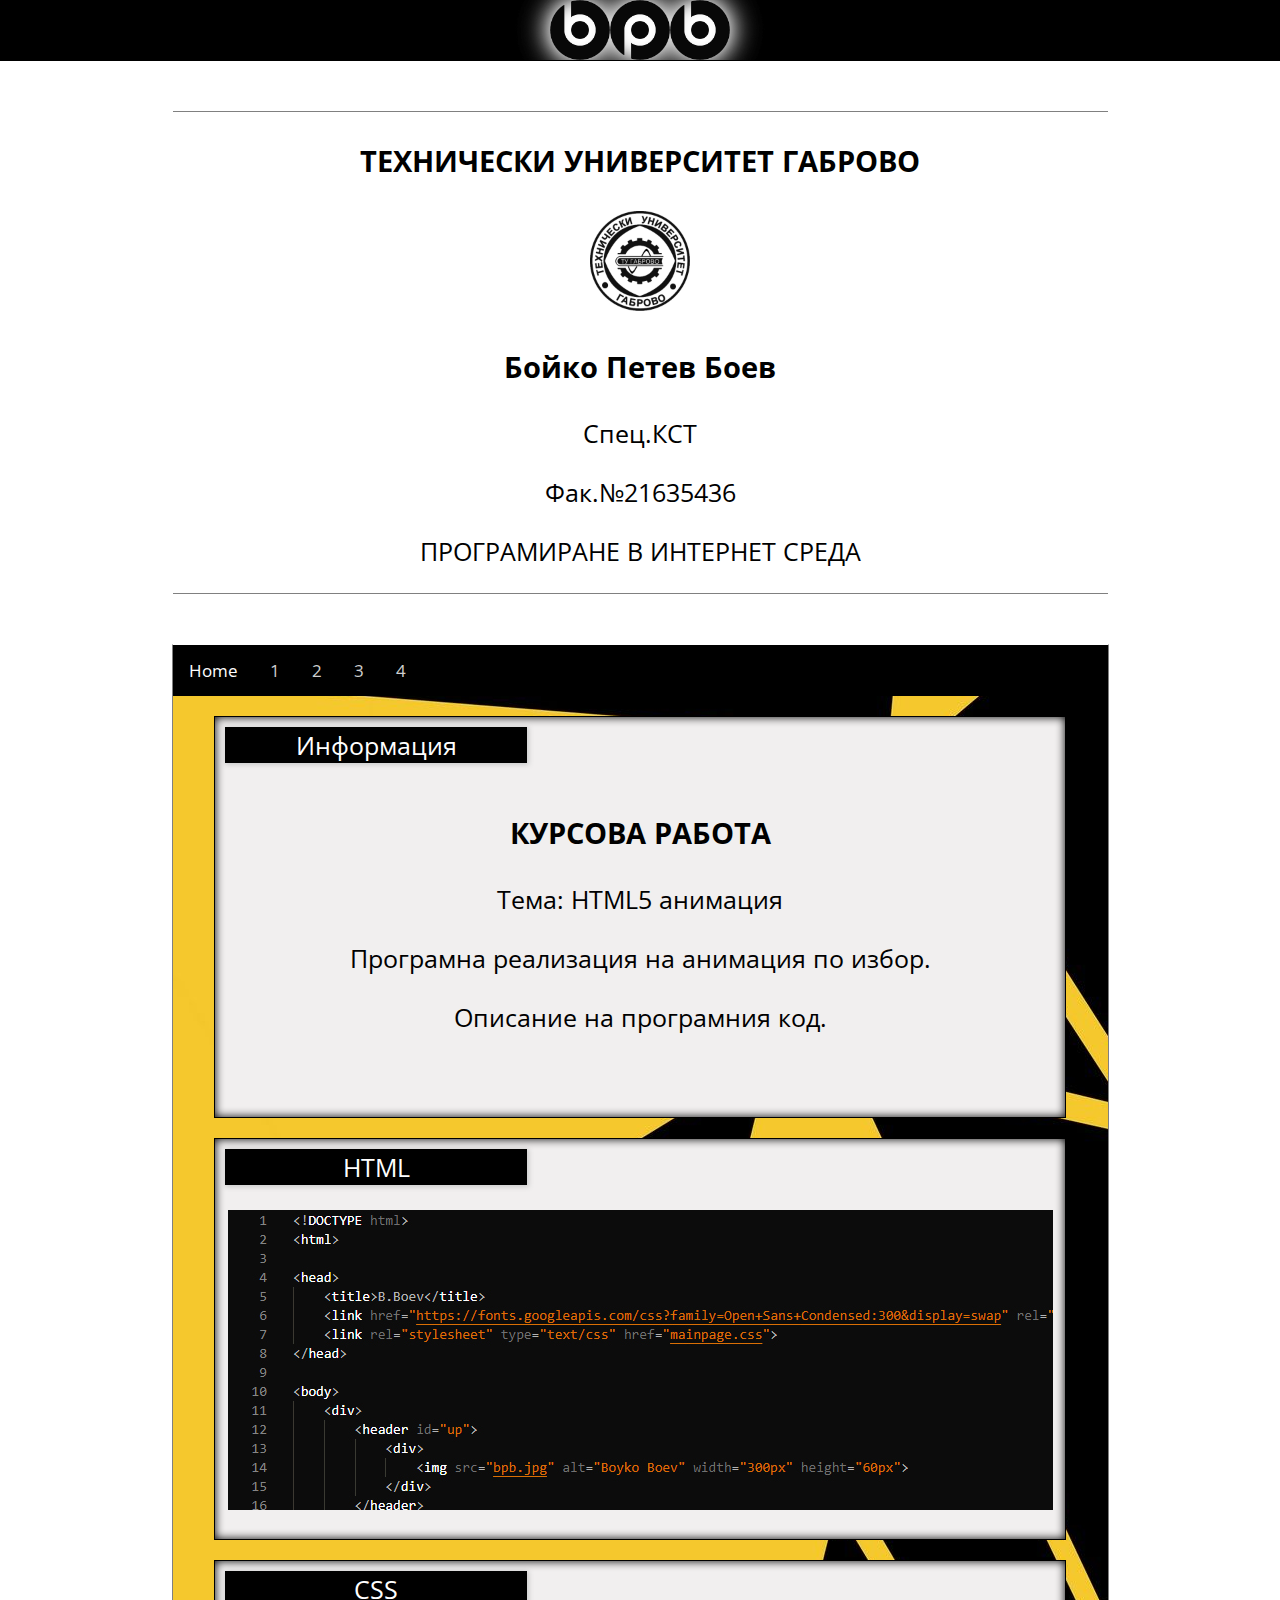
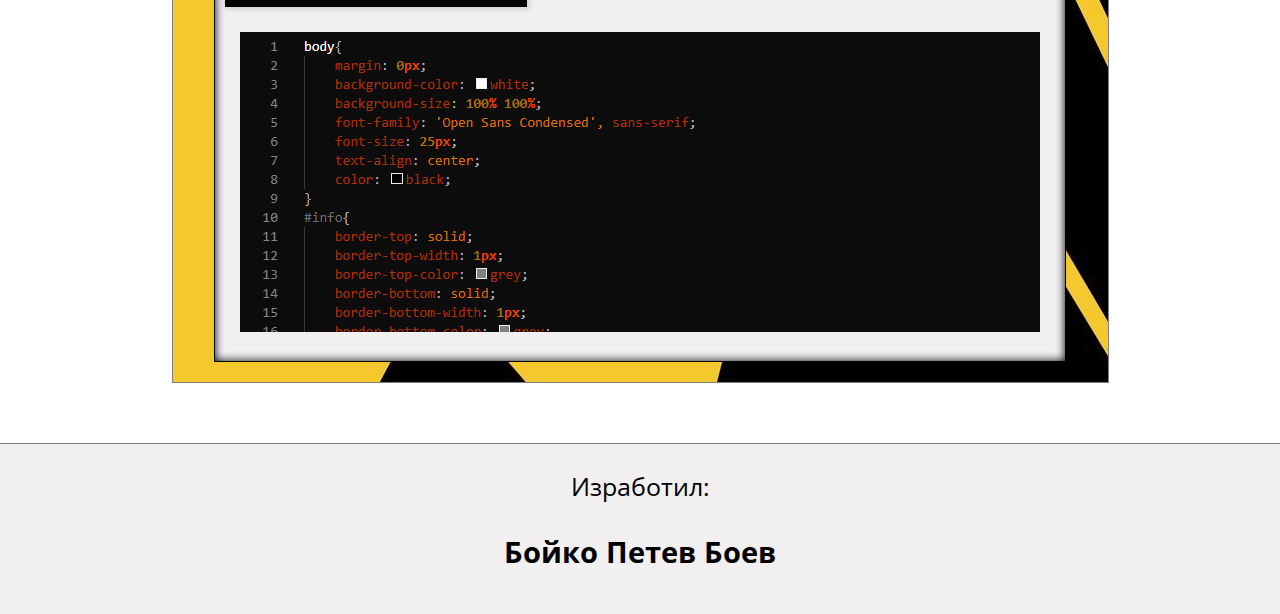
<file: index.html>
<!DOCTYPE html>
<html>

<head>
    <title>B.Boev</title>
    <link href="https://fonts.googleapis.com/css?family=Open+Sans+Condensed:300&display=swap" rel="stylesheet">
    <link rel="stylesheet" type="text/css" href="mainpage.css">
</head>

<body>
    <div>
        <header id="up">
            <div>
                <img src="bpb.jpg" alt="Boyko Boev" width="300px" height="60px">
            </div>
        </header>
        <div id="info">
            <div>
                <h3>ТЕХНИЧЕСКИ УНИВЕРСИТЕТ ГАБРОВО</h3>
                <img src="tugab.jpg" alt="tugab" id="tugab">
            </div>
            <div id="myinfo">
                <h3>Бойко Петев Боев</h3>
                <p>Спец.КСТ</p>
                <p>Фак.№21635436</p>
                <p>ПРОГРАМИРАНЕ В ИНТЕРНЕТ СРЕДА</p>
            </div>
        </div>
        <div id="backgroundDiv">
            <div id="main">
                <div class="topnav">
                    <a class="active" href="index.html">Home</a>
                    <a href="page1.html">1</a>
                    <a href="page2.html">2</a>
                    <a href="page3.html">3</a>
                    <a href="page4.html">4</a>
                </div>
                <div class="animation">
                    <p>Информация</p>
                    <div style="margin-top: 50px">
                        <h3>КУРСОВА РАБОТА</h3>
                        <p>Тема: HTML5 анимация</p>
                        <p>Програмна реализация на анимация по избор.</p>
                        <p>Описание на програмния код.</p>
                    </div>
                </div>
                <div class="animation">
                    <p>HTML</p>
                    <div class="scrollDiv">
                        <img src="html.jpg" alt="CODE">
                    </div>
                </div>
                <div class="animation">
                    <p>CSS</p>
                    <div class="scrollDiv">
                            <img src="CSS.jpg" alt="CODE">
                        </div>
                </div>
            </div>
        </div>
        <footer>
            <p>Изработил:</p><h3>Бойко Петев Боев</h3>
        </footer>
    </div>
</body>

</html>
</file>
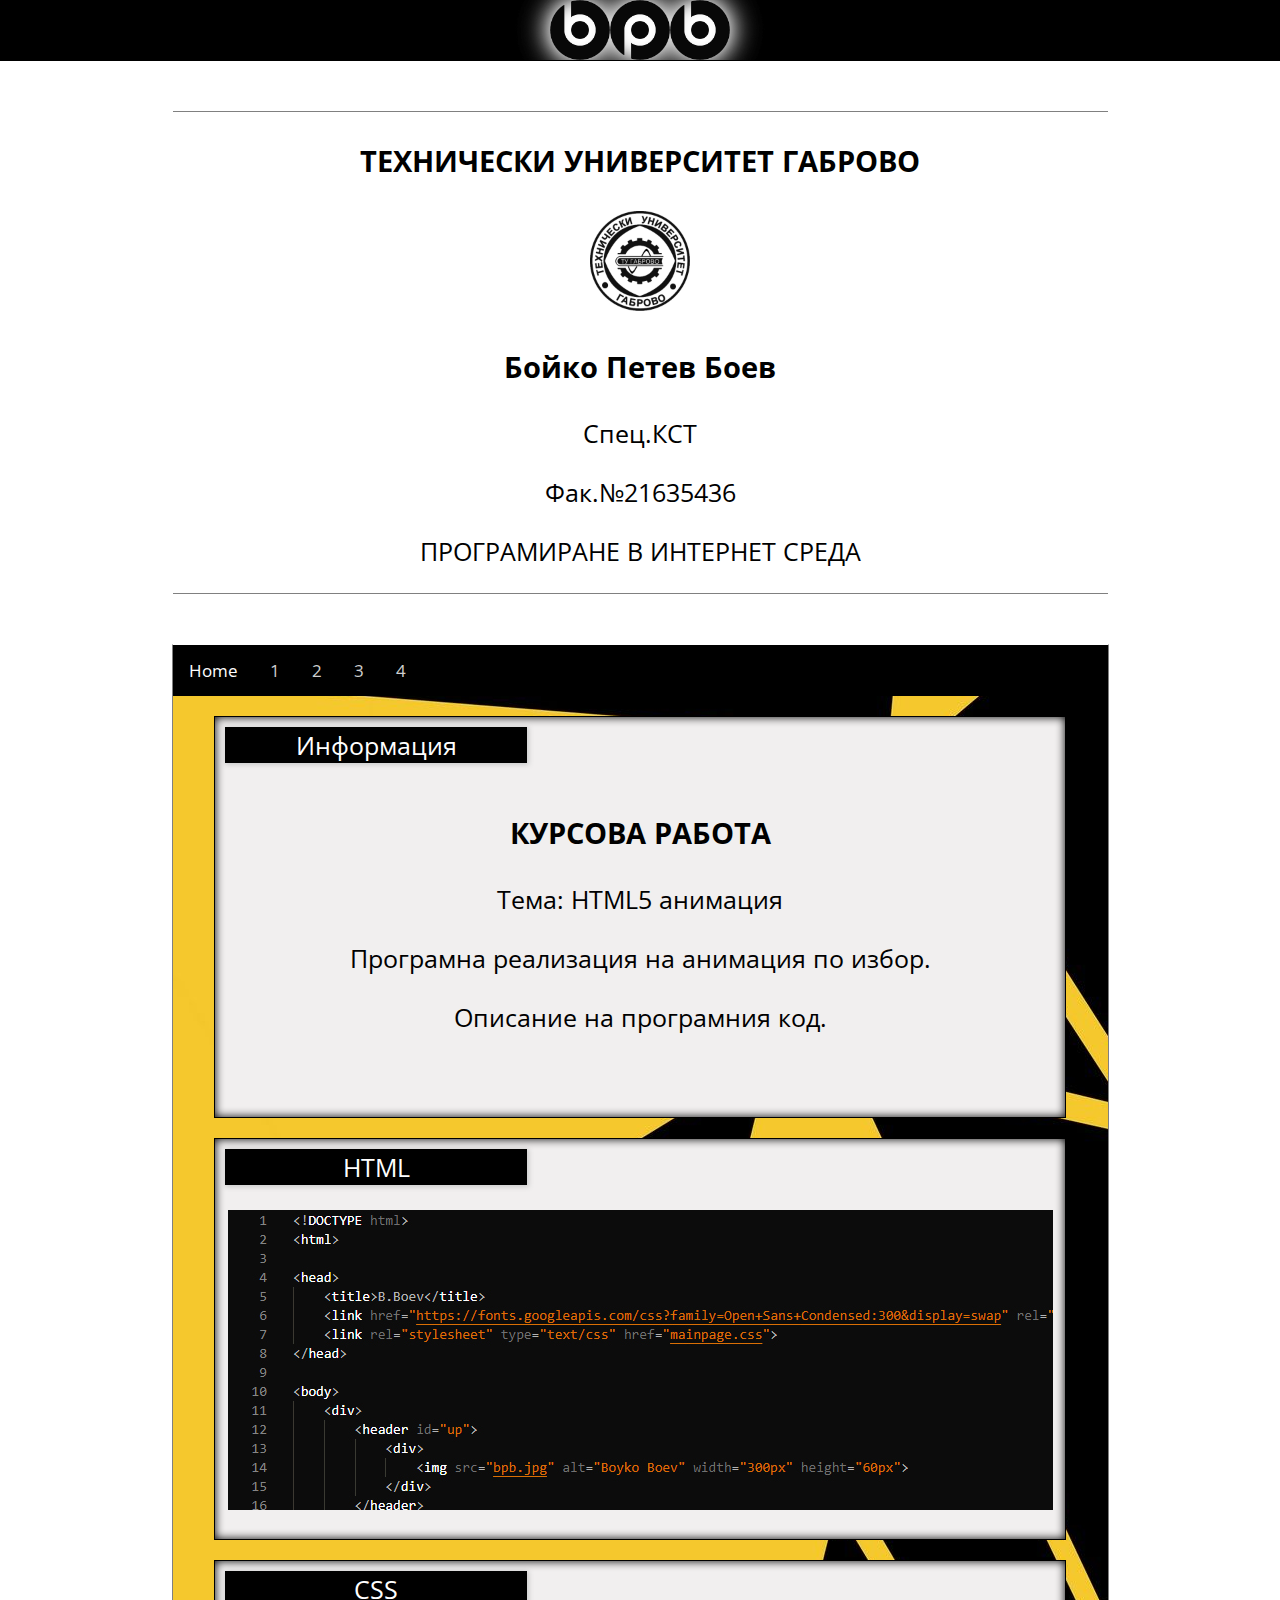
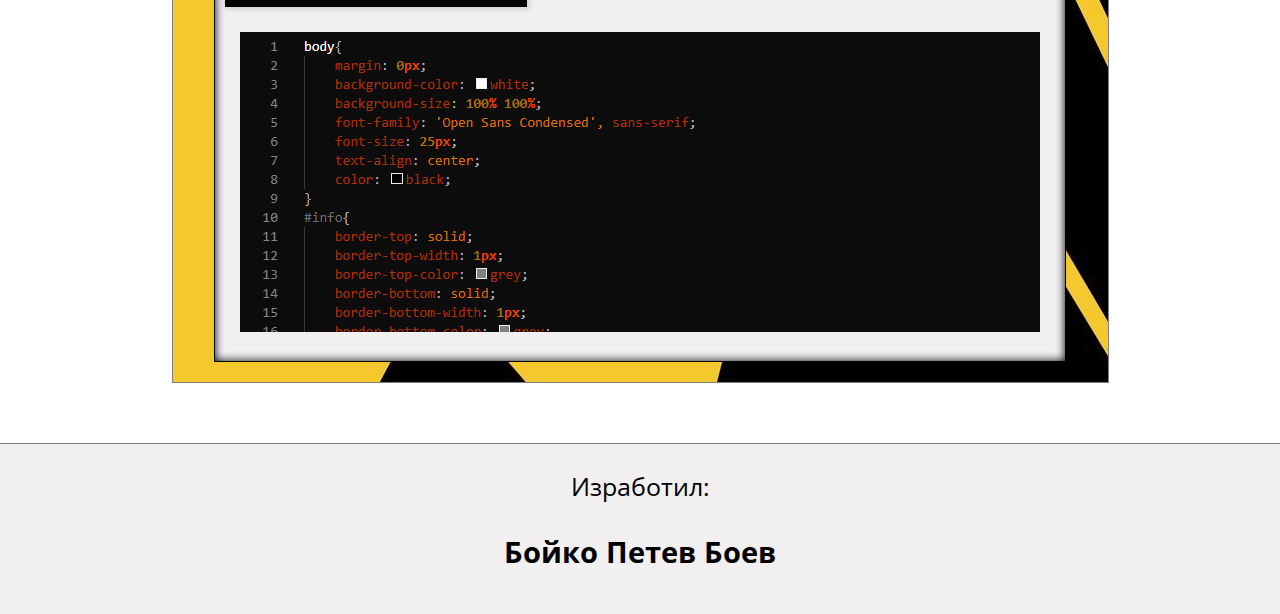
<file: mainpage.html>
<!DOCTYPE html>
<html>

<head>
    <title>B.Boev</title>
    <link href="https://fonts.googleapis.com/css?family=Open+Sans+Condensed:300&display=swap" rel="stylesheet">
    <link rel="stylesheet" type="text/css" href="mainpage.css">
</head>

<body>
    <div>
        <header id="up">
            <div>
                <img src="bpb.jpg" alt="Boyko Boev" width="300px" height="60px">
            </div>
        </header>
        <div id="info">
            <div>
                <h3>ТЕХНИЧЕСКИ УНИВЕРСИТЕТ ГАБРОВО</h3>
                <img src="tugab.jpg" alt="tugab" id="tugab">
            </div>
            <div id="myinfo">
                <h3>Бойко Петев Боев</h3>
                <p>Спец.КСТ</p>
                <p>Фак.№21635436</p>
                <p>ПРОГРАМИРАНЕ В ИНТЕРНЕТ СРЕДА</p>
            </div>
        </div>
        <div id="backgroundDiv">
            <div id="main">
                <div class="topnav">
                    <a class="active" href="mainpage.html">Home</a>
                    <a href="page1.html">1</a>
                    <a href="page2.html">2</a>
                    <a href="page3.html">3</a>
                    <a href="page4.html">4</a>
                </div>
                <div class="animation">
                    <p>Информация</p>
                    <div style="margin-top: 50px">
                        <h3>КУРСОВА РАБОТА</h3>
                        <p>Тема: HTML5 анимация</p>
                        <p>Програмна реализация на анимация по избор.</p>
                        <p>Описание на програмния код.</p>
                    </div>
                </div>
                <div class="animation">
                    <p>HTML</p>
                    <div class="scrollDiv">
                        <img src="html.jpg" alt="CODE">
                    </div>
                </div>
                <div class="animation">
                    <p>CSS</p>
                    <div class="scrollDiv">
                            <img src="CSS.jpg" alt="CODE">
                        </div>
                </div>
            </div>
        </div>
        <footer>
            <p>Изработил:</p><h3>Бойко Петев Боев</h3>
        </footer>
    </div>
</body>

</html>
</file>
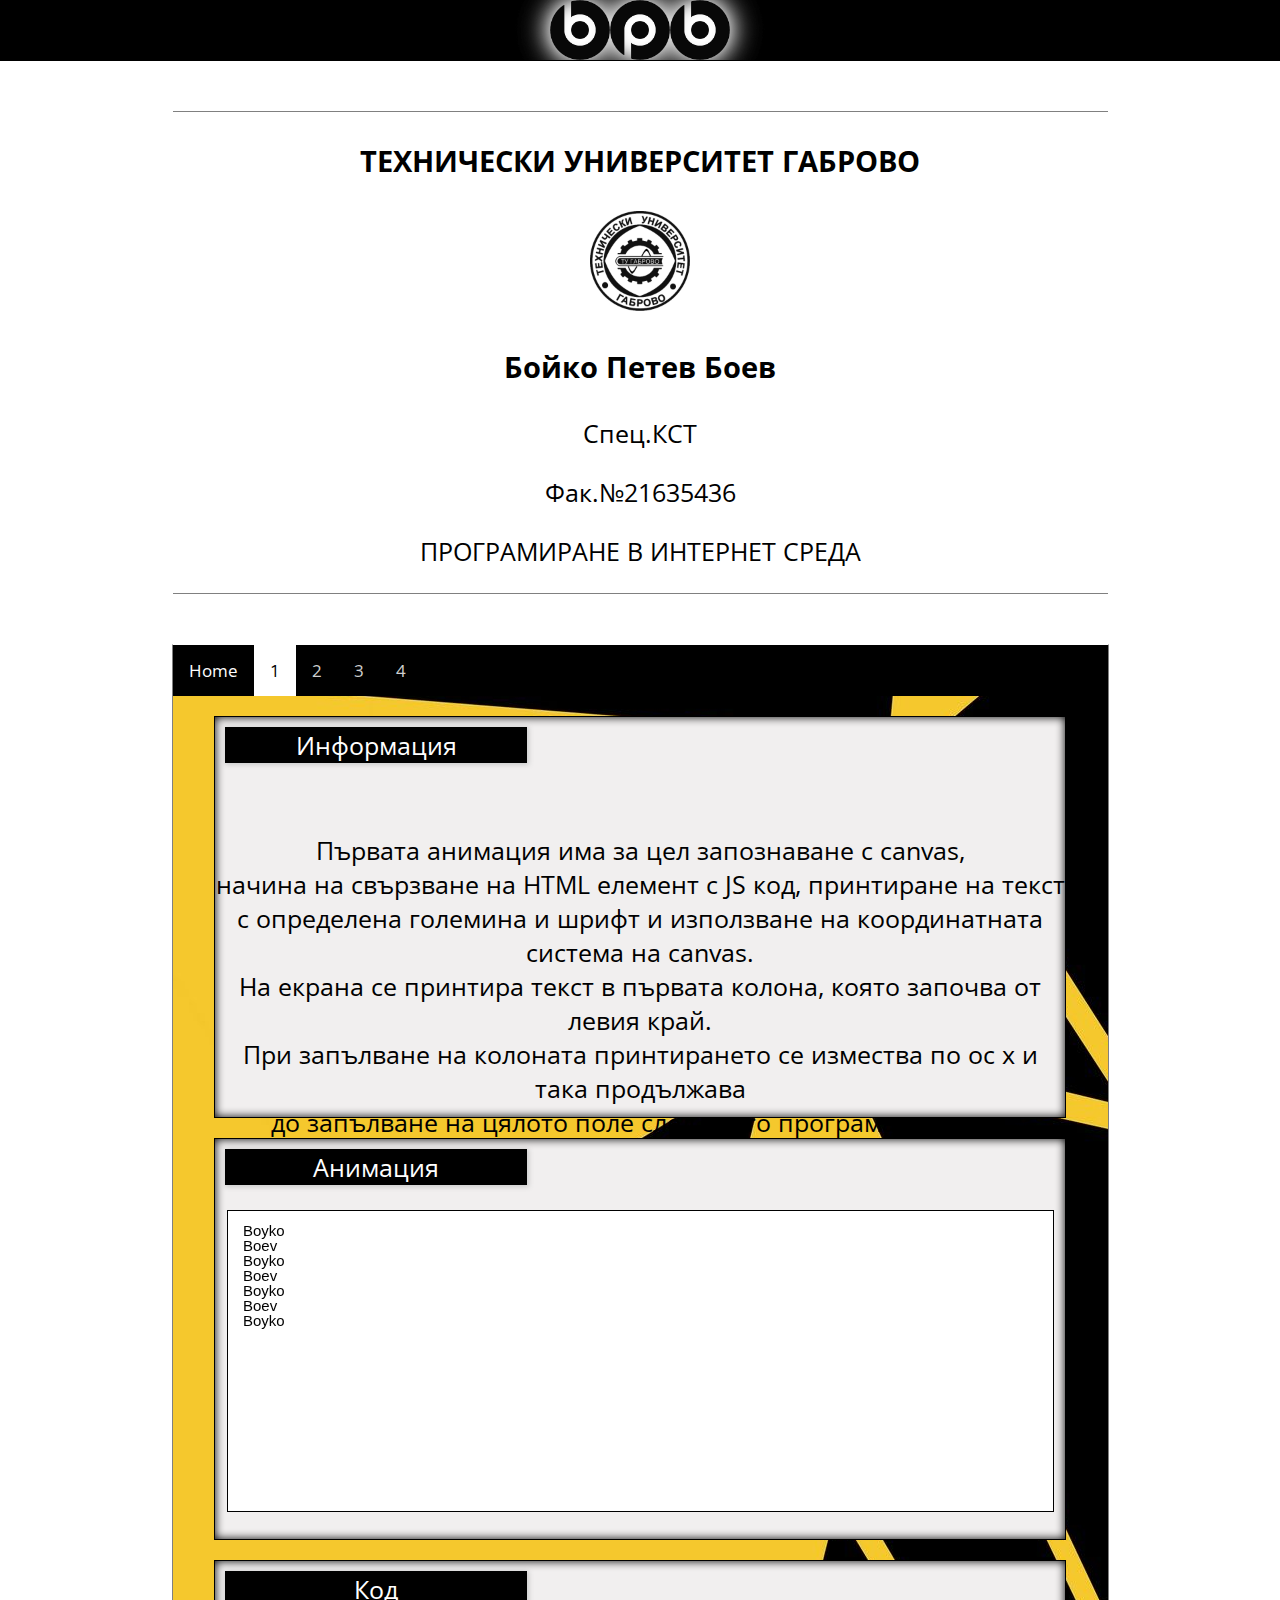
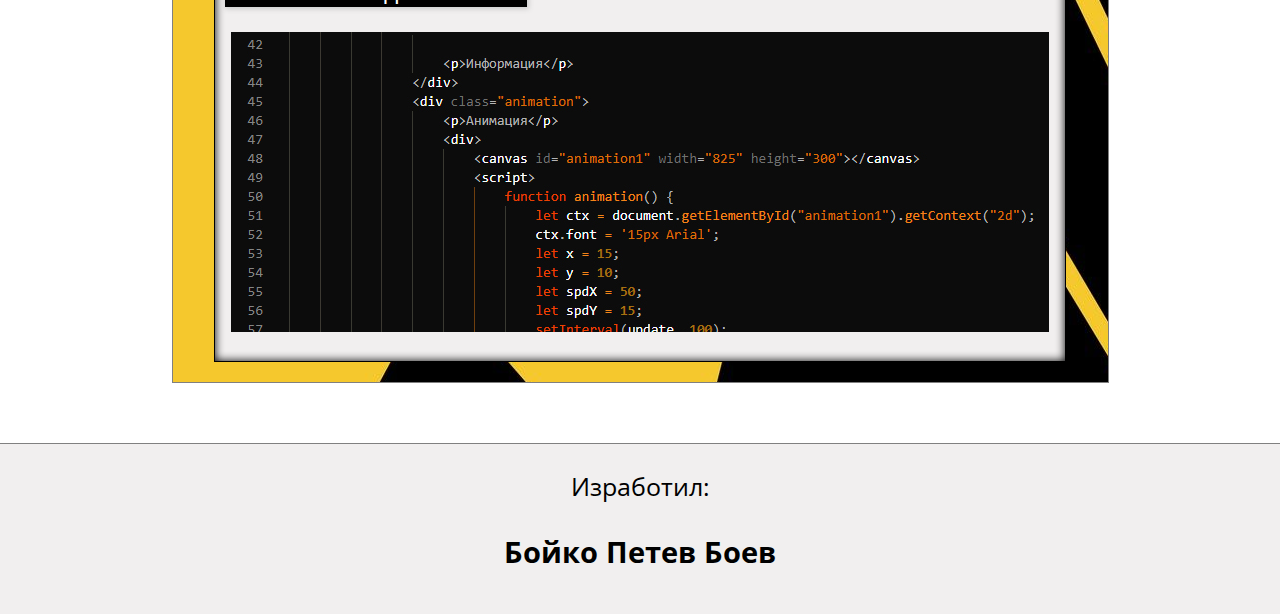
<file: page1.html>
<!DOCTYPE html>
<html>

<head>

    <title>Page 1</title>
    <link href="https://fonts.googleapis.com/css?family=Open+Sans+Condensed:300&display=swap" rel="stylesheet">
    <link rel="stylesheet" type="text/css" href="mainpage.css">

</head>

<body>
    <div>
        <header id="up">
            <div>
                <img src="bpb.jpg" alt="Boyko Boev" width="300px" height="60px">

            </div>
        </header>
        <div id="info">
            <div>
                <h3>ТЕХНИЧЕСКИ УНИВЕРСИТЕТ ГАБРОВО</h3>
                <img src="tugab.jpg" alt="tugab" id="tugab">
            </div>
            <div id="myinfo">
                <h3>Бойко Петев Боев</h3>
                <p>Спец.КСТ</p>
                <p>Фак.№21635436</p>
                <p>ПРОГРАМИРАНЕ В ИНТЕРНЕТ СРЕДА</p>
            </div>
        </div>
        <div id="backgroundDiv">
            <div id="main">
                <div class="topnav">
                    <a class="active" href="index.html">Home</a>
                    <a href="page1.html" id="mainButton">1</a>
                    <a href="page2.html">2</a>
                    <a href="page3.html">3</a>
                    <a href="page4.html">4</a>
                </div>
                <div class="animation">
                    <p>Информация</p>
                    <div style="margin-top: 70px">
                       <p>Първата анимация има за цел запознаване с canvas, <br> 
                        начина на свързване на HTML елемент с JS код, принтиране на текст с определена големина и шрифт и използване на координатната система на canvas.<br>
                          На екрана се принтира текст в  
                         първата колона, която започва от левия край.<br> При запълване на колоната принтирането се измества по ос 
                         х и така продължава <br> 
                        до запълване на цялото поле след което програмата спира. </p> 
                    </div>
                    
                </div>
                <div class="animation">
                    <p>Анимация</p>
                    <div>
                        <canvas id="animation1" width="825" height="300"></canvas>
                        <script>
                            function animation() {
                                let ctx = document.getElementById("animation1").getContext("2d");
                                ctx.font = '15px Arial';
                                let x = 15;
                                let y = 10;
                                let spdX = 50;
                                let spdY = 15;
                                setInterval(update, 100);
                                function update() {
                                    let sym = 'Boyko';
                                    y += spdY;
                                    if (y % 2 == 0) {
                                        sym = 'Boev';
                                    }
                                    else {
                                        sym = 'Boyko';
                                    }
                                    if (y > 285) {
                                        x += spdX;
                                        y = 25;
                                    }
                                    if (x > 765) {
                                        return
                                    }
                                    ctx.fillText(sym, x, y);
                                }
                            }
                            animation();
                        </script>
                    </div>
                </div>
                <div class="animation">
                    <p>Код</p>
                    <div class="scrollDiv">
                       <img src="one.jpg" alt="CODE">
                        </div>
                </div>
            </div>
        </div>
        <footer>
                <p>Изработил:</p><h3>Бойко Петев Боев</h3>
        </footer>
    </div>
</body>

</html>
</file>
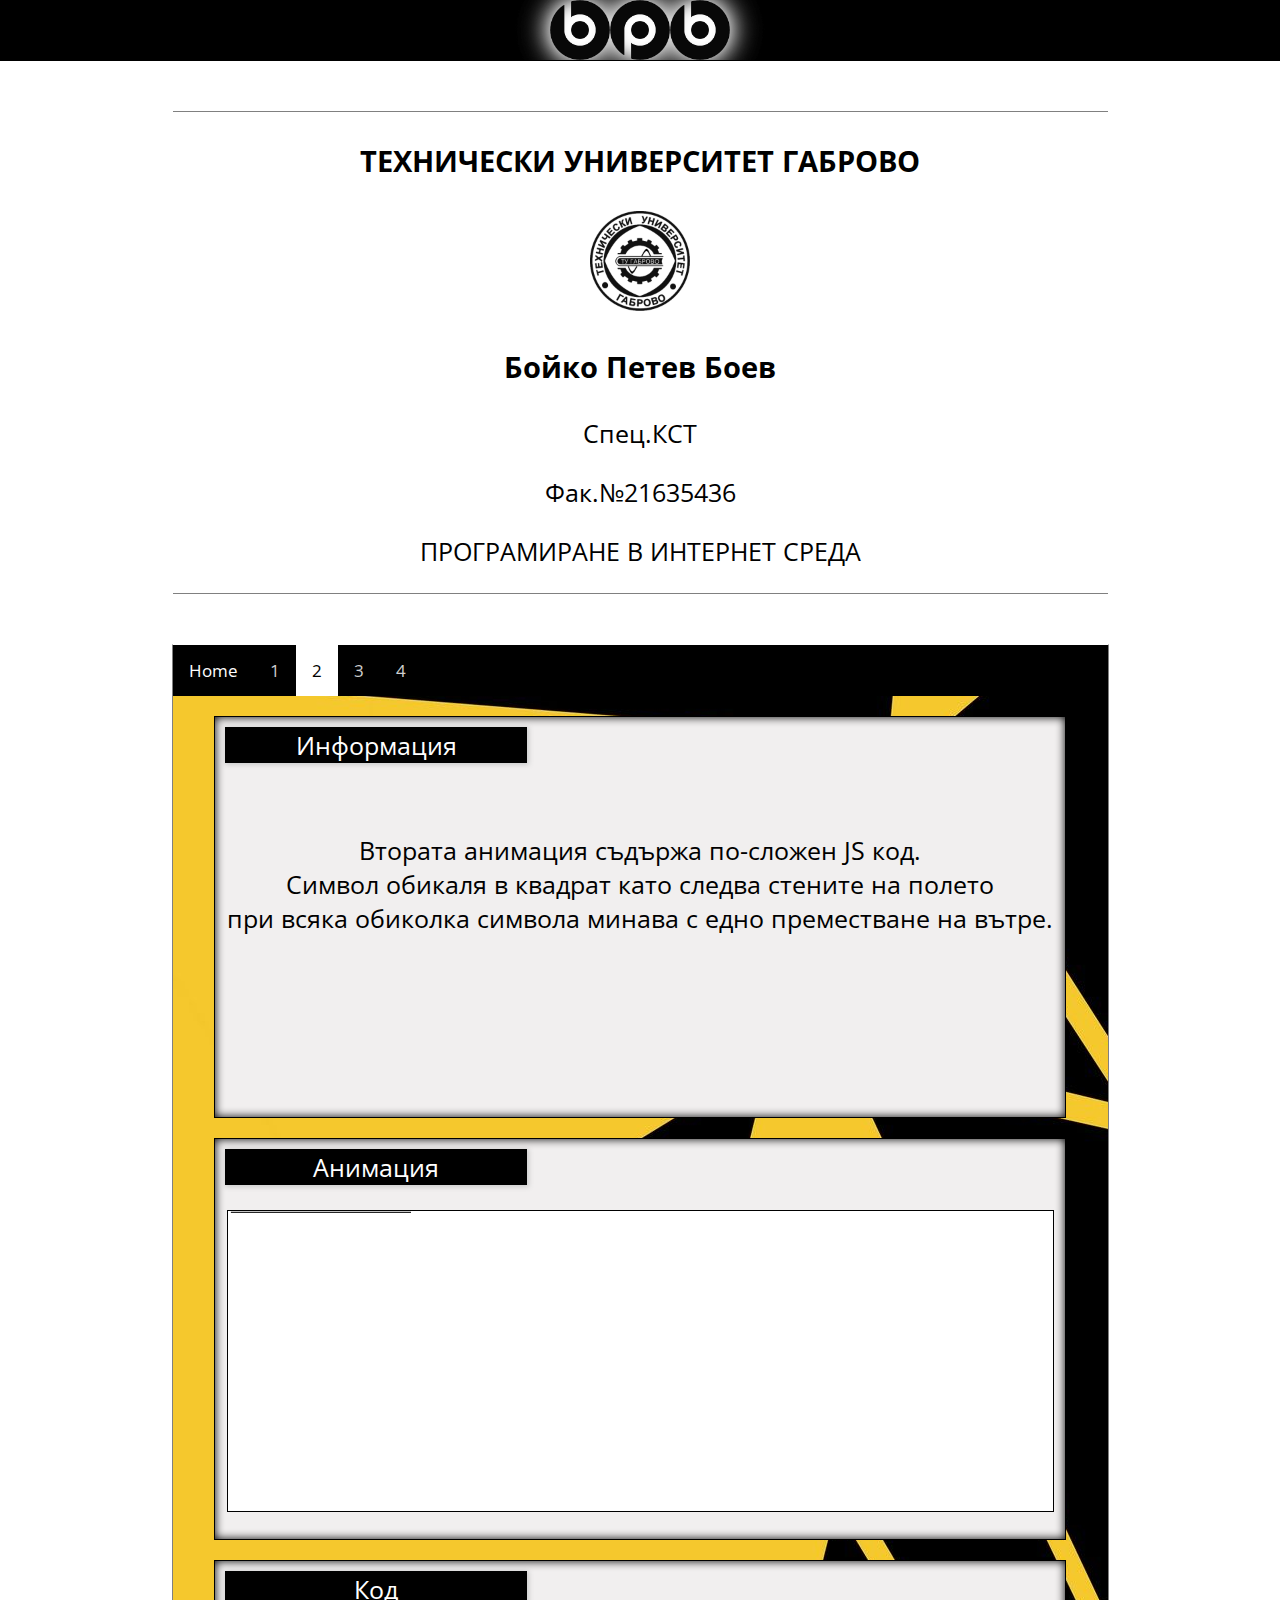
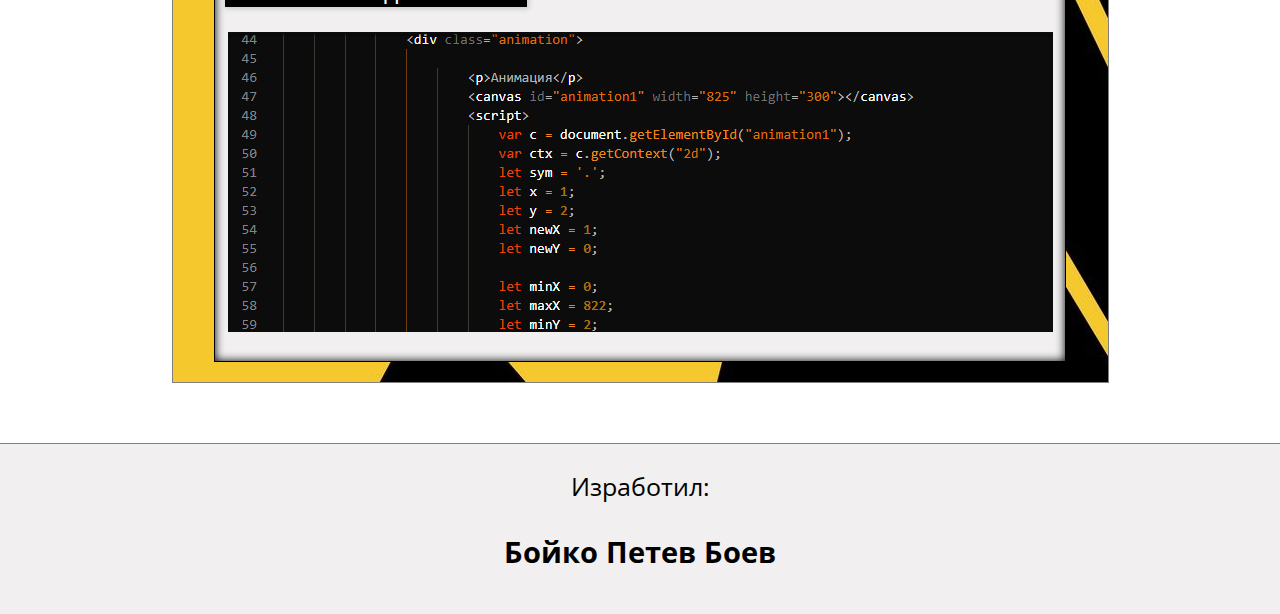
<file: page2.html>
<!DOCTYPE html>
<html>

<head>

    <title>Page 2</title>
    <link href="https://fonts.googleapis.com/css?family=Open+Sans+Condensed:300&display=swap" rel="stylesheet">
    <link rel="stylesheet" type="text/css" href="mainpage.css">

</head>

<body>
    <div>
        <header id="up">
            <div>
                <img src="bpb.jpg" alt="Boyko Boev" width="300px" height="60px">

            </div>
        </header>
        <div id="info">
            <div>
                <h3>ТЕХНИЧЕСКИ УНИВЕРСИТЕТ ГАБРОВО</h3>
                <img src="tugab.jpg" alt="tugab" id="tugab">
            </div>
            <div id="myinfo">
                <h3>Бойко Петев Боев</h3>
                <p>Спец.КСТ</p>
                <p>Фак.№21635436</p>
                <p>ПРОГРАМИРАНЕ В ИНТЕРНЕТ СРЕДА</p>
            </div>
        </div>
        <div id="backgroundDiv">
            <div id="main">
                <div class="topnav">
                    <a class="active" href="index.html">Home</a>
                    <a href="page1.html">1</a>
                    <a href="page2.html" id="mainButton">2</a>
                    <a href="page3.html">3</a>
                    <a href="page4.html">4</a>
                </div>
                <div class="animation">
                    <p>Информация</p>
                    <div style="margin-top: 70px">
                            <p>Втората анимация съдържа по-сложен JS код. <br> Символ обикаля 
                                в квадрат като следва стените на полето <br> при 
                                всяка обиколка символа минава с едно преместване на вътре.</p>
                    </div>
                </div>
                <div class="animation">

                    <p>Анимация</p>
                    <canvas id="animation1" width="825" height="300"></canvas>
                    <script>
                        var c = document.getElementById("animation1");
                        var ctx = c.getContext("2d");
                        let sym = '.';
                        let x = 1;
                        let y = 2;
                        let newX = 1;
                        let newY = 0;

                        let minX = 0;
                        let maxX = 822;
                        let minY = 2;
                        let maxY = 299;

                        setInterval(update, 1);
                        function update() {
                            if (x == minX && y == minY) {
                                newX = 1;
                                newY = 0;
                            }
                            else if (x == maxX && y == minY) {
                                newY = 1;
                                newX = 0;
                            }
                            else if (y == maxY && x == maxX) {
                                newX = -1;
                                newY = 0;;
                            }
                            else if (y == maxY && x == minX) {
                                newY = -1;
                                newX = 0;
                            }
                            x += newX;
                            y += newY;
                            if (y - 2 == minY && x == minX) {
                                minX += 4;
                                maxX -= 4;
                                minY += 4;
                                maxY -= 4;
                                y = minY;
                                x = minX
                            }
                            ctx.fillText(sym, x, y);
                        }

                    </script>

                </div>
                <div class="animation">
                    <p>Код</p>
                    <div class="scrollDiv">
                        <img src="two.jpg" alt="CODE">
                    </div>
                </div>
            </div>
        </div>
        <footer>
                <p>Изработил:</p><h3>Бойко Петев Боев</h3>
        </footer>
    </div>
</body>

</html>
</file>
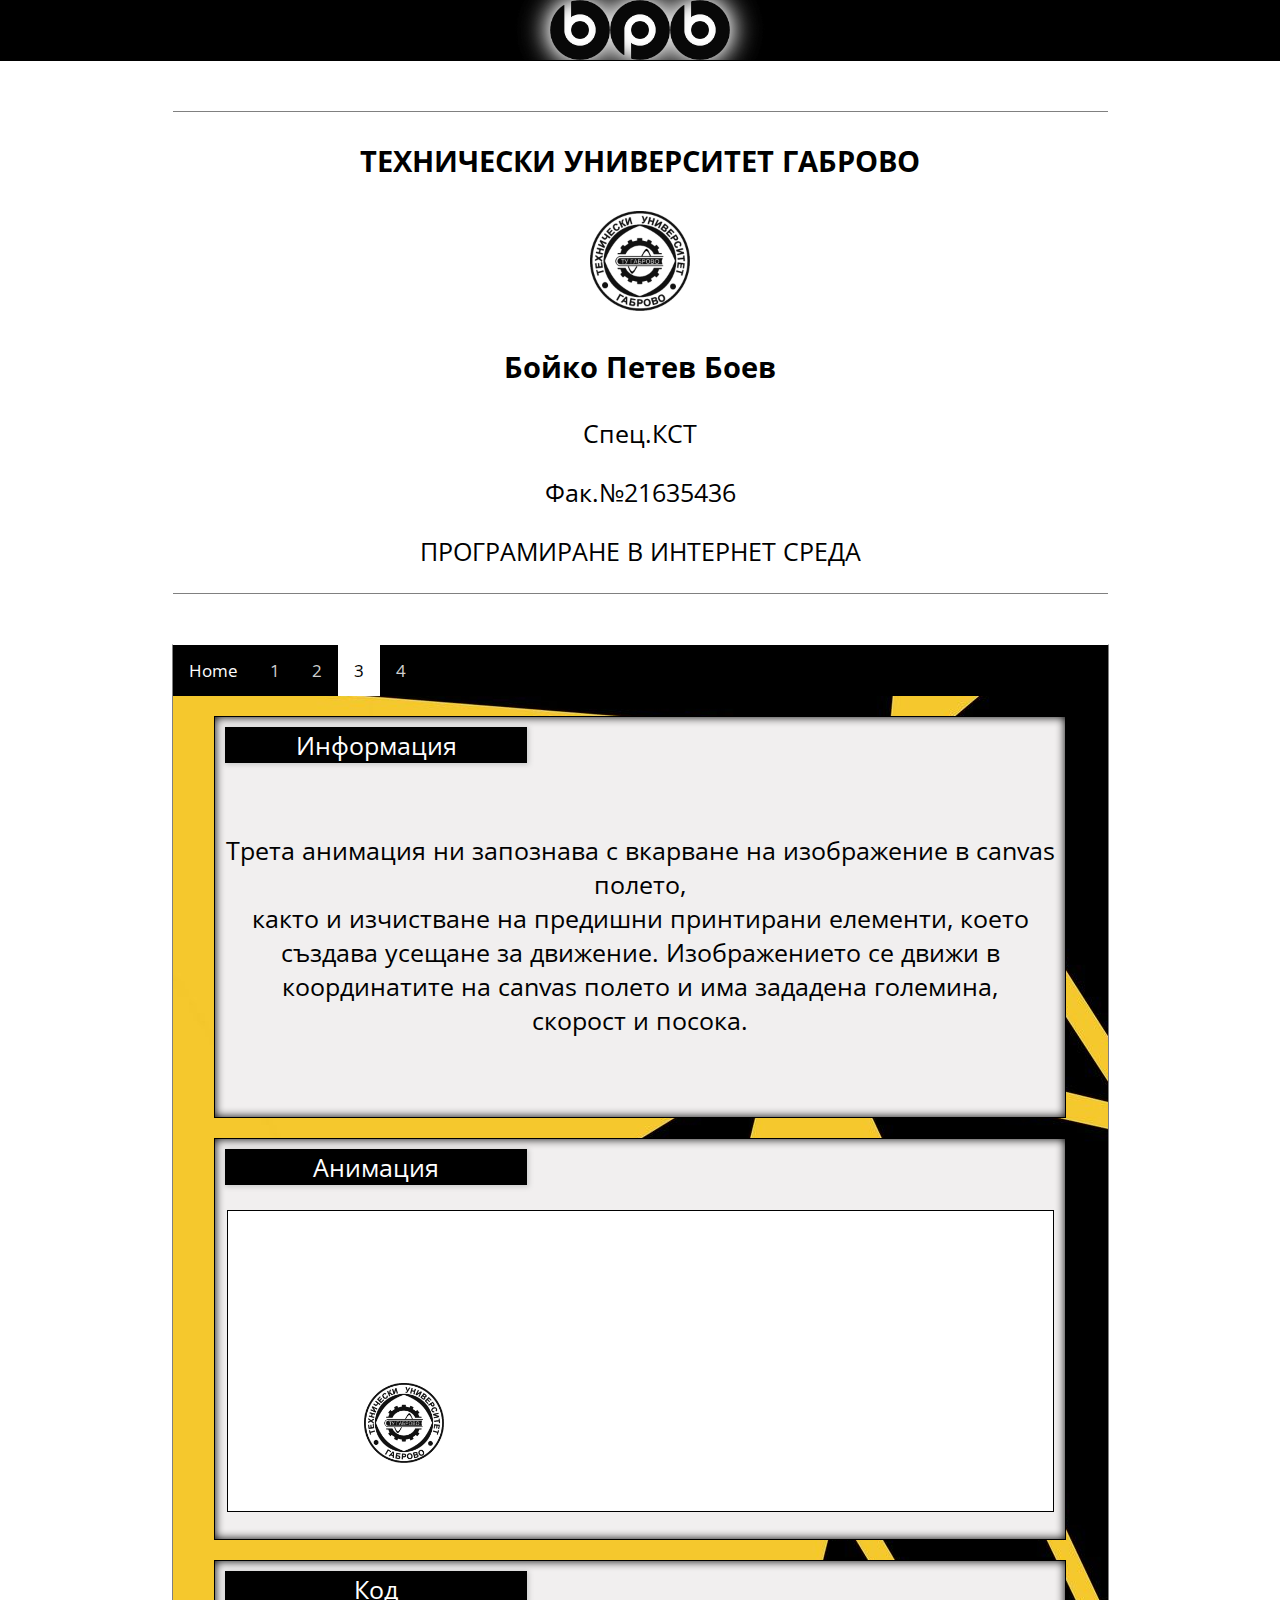
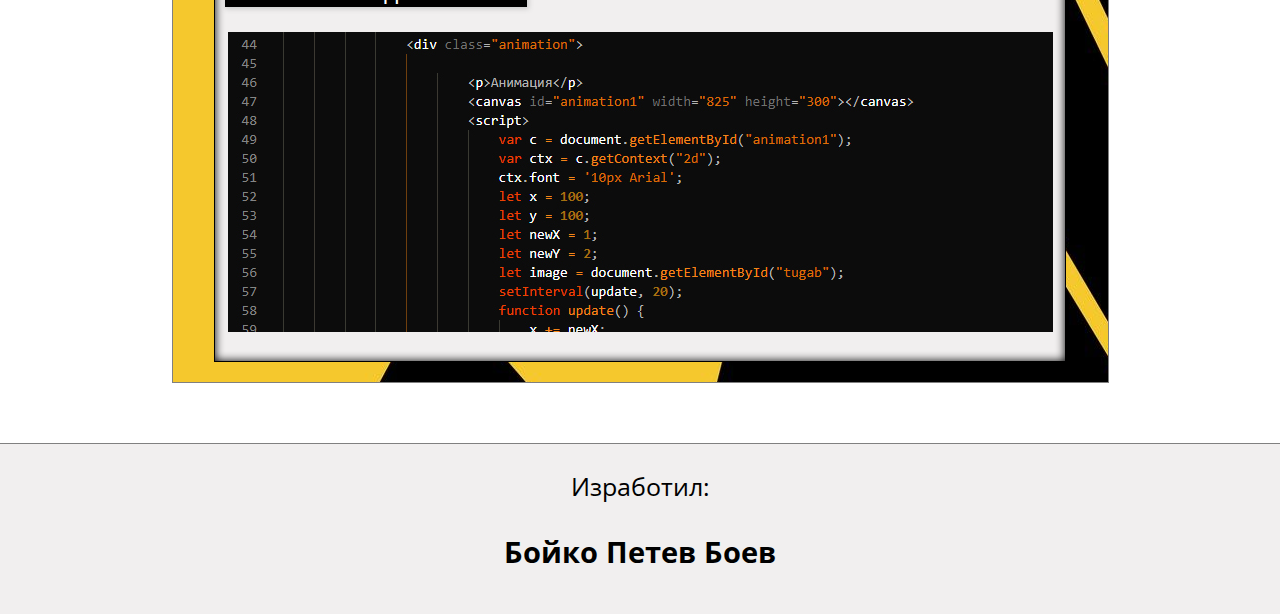
<file: page3.html>
<!DOCTYPE html>
<html>

<head>

    <title>Page 3</title>
    <link href="https://fonts.googleapis.com/css?family=Open+Sans+Condensed:300&display=swap" rel="stylesheet">
    <link rel="stylesheet" type="text/css" href="mainpage.css">

</head>

<body>
    <div>
        <header id="up">
            <div>
                <img src="bpb.jpg" alt="Boyko Boev" width="300px" height="60px">

            </div>
        </header>
        <div id="info">
                <div>
                    <h3>ТЕХНИЧЕСКИ УНИВЕРСИТЕТ ГАБРОВО</h3>
                    <img src="tugab.jpg" alt="tugab" id="tugab">
                </div>
                <div id="myinfo">
                    <h3>Бойко Петев Боев</h3>
                    <p>Спец.КСТ</p>
                    <p>Фак.№21635436</p>
                    <p>ПРОГРАМИРАНЕ В ИНТЕРНЕТ СРЕДА</p>
                </div>
            </div>
        <div id="backgroundDiv">
            <div id="main">
                <div class="topnav">
                    <a class="active" href="index.html">Home</a>
                    <a href="page1.html">1</a>
                    <a href="page2.html">2</a>
                    <a href="page3.html" id="mainButton">3</a>
                    <a href="page4.html">4</a>
                </div>
                <div class="animation">
                    <p>Информация</p>
                    <div style="margin-top: 70px">
                            <p>Трета анимация ни запознава с вкарване на изображение в canvas полето, <br>
                                както и изчистване
                                на предишни принтирани елементи, което създава усещане за движение. 
                            Изображението се движи в координатите на canvas полето и има зададена големина, <br> скорост и посока.</p>
                    </div>
                </div>
                <div class="animation">
                    
                        <p>Анимация</p>
                        <canvas id="animation1" width="825" height="300"></canvas>
                        <script>
                            const c = document.getElementById("animation1");
                            const ctx = c.getContext("2d");
                            ctx.font = '10px Arial';
                            let x = 100;
                            let y = 100;
                            let newX = 1;
                            let newY = 2;
                            const image = document.getElementById("tugab");
                            setInterval(update, 20);
                            function update() {
                                x += newX;
                                y += newY;
                                if(y >= 220 || y <= 0) {
                                    newY = -newY;
                                }
                                if(x <= 0 || x >= 745){
                                    newX = -newX;
                                }
                                ctx.clearRect(0, 0, 825, 300);
                                ctx.drawImage(image, x, y, 80, 80);
                            }

                        </script>
                    
                </div>
                <div class="animation">
                    <p>Код</p>
                    <div class="scrollDiv">
                            <img src="three.jpg" alt="CODE">
                        </div>
                </div>
            </div>
        </div>
        <footer>
                <p>Изработил:</p><h3>Бойко Петев Боев</h3>
        </footer>
    </div>
</body>

</html>
</file>
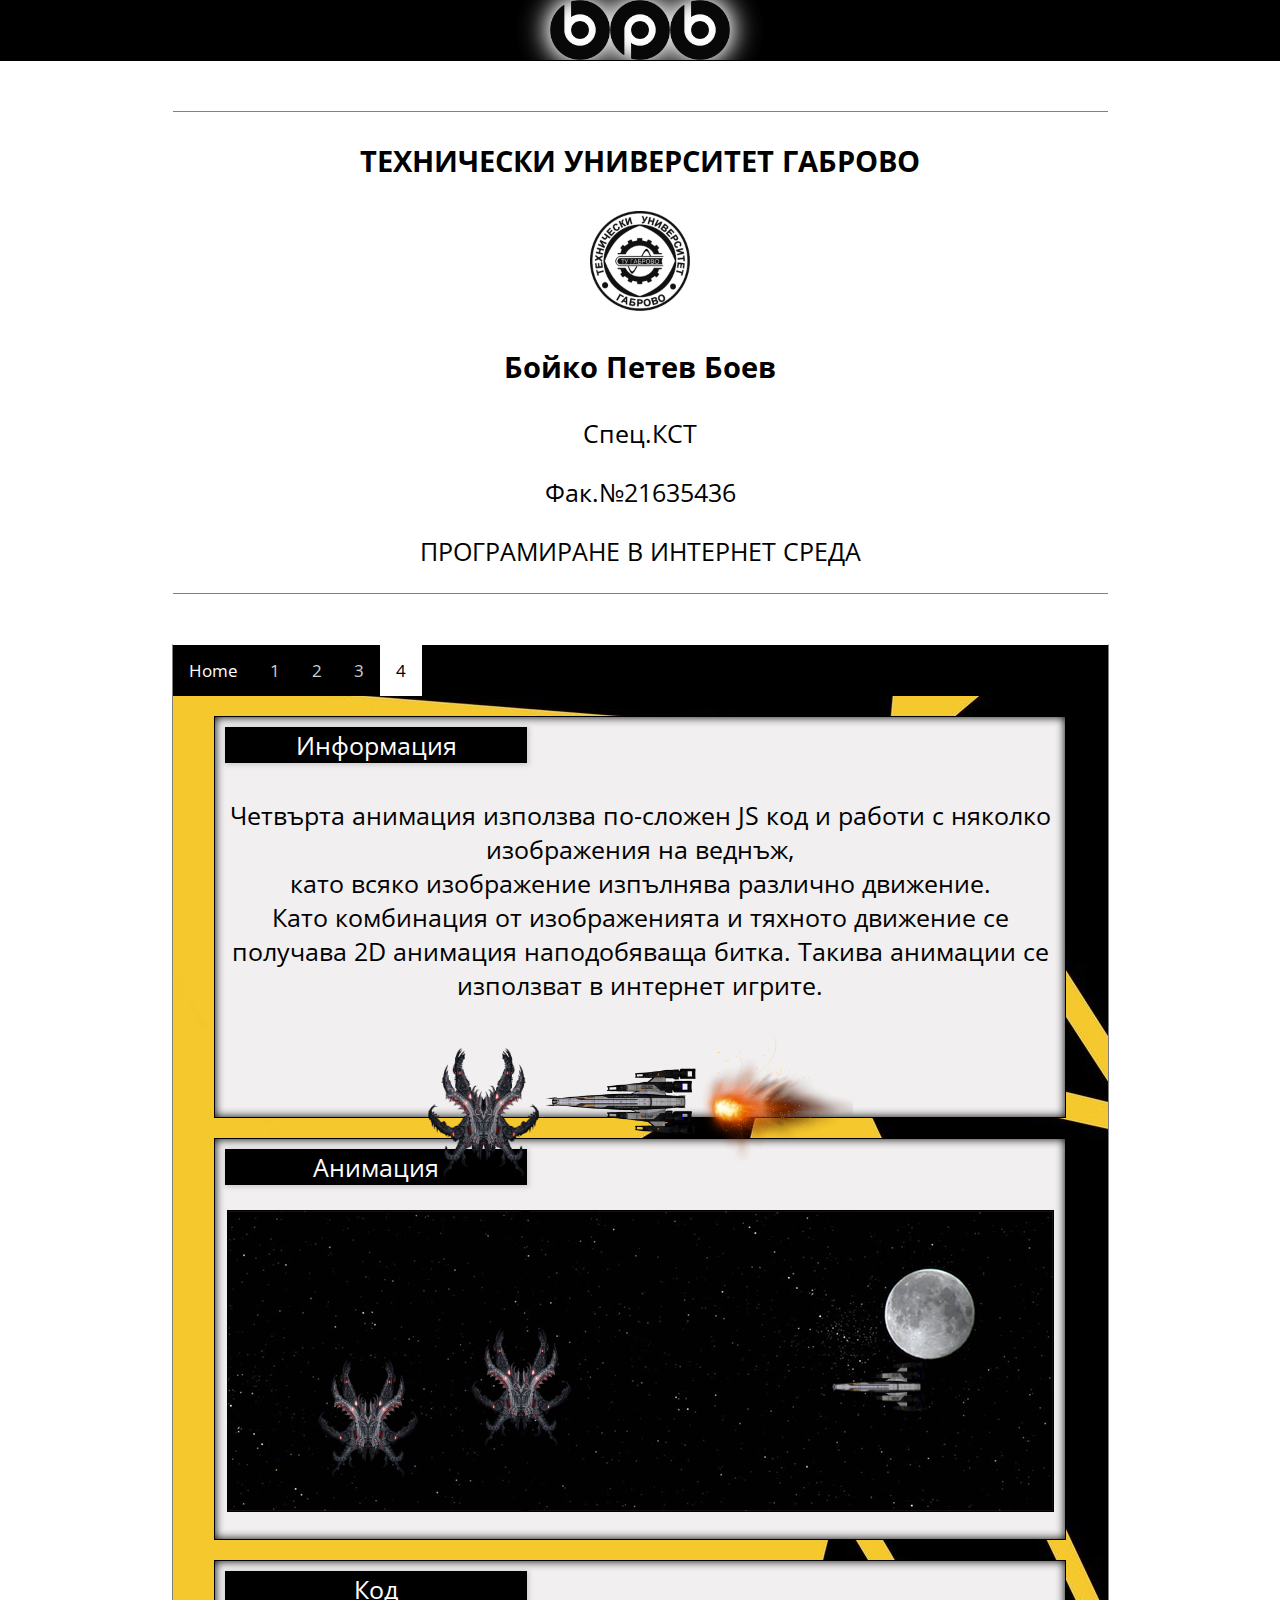
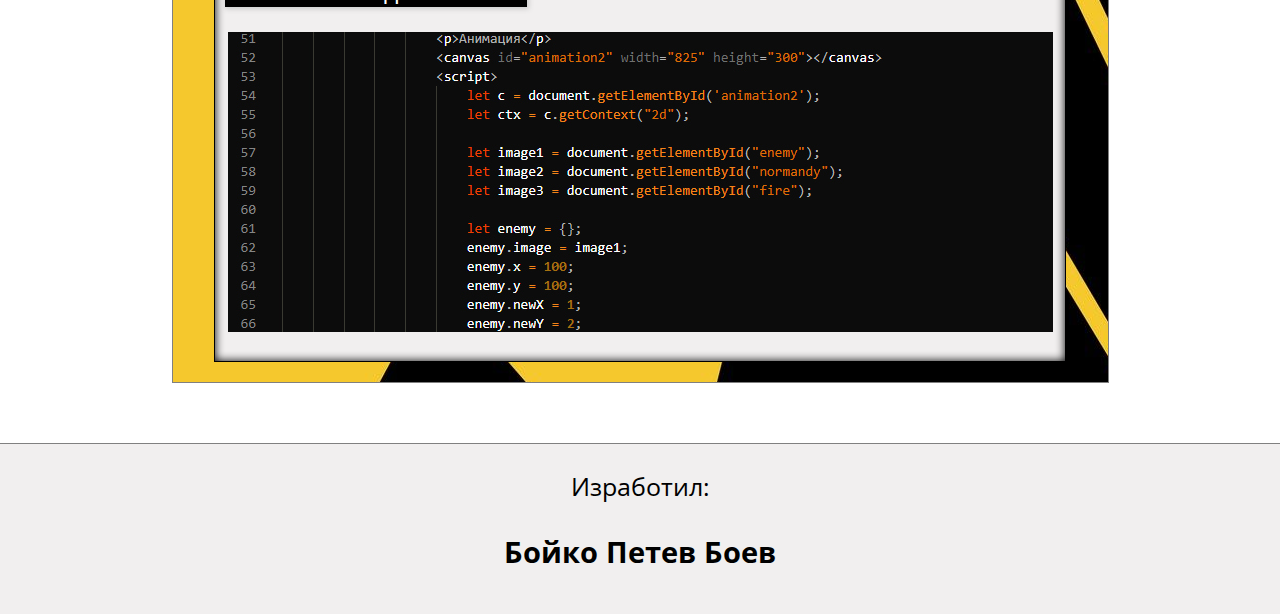
<file: page4.html>
<!DOCTYPE html>
<html>

<head>

    <title>Page 4</title>

    <link href="https://fonts.googleapis.com/css?family=Open+Sans+Condensed:300&display=swap" rel="stylesheet">
    <link rel="stylesheet" type="text/css" href="mainpage.css">

</head>

<body>
    <div>
        <header id="up">
            <div>
                <img src="bpb.jpg" alt="Boyko Boev" width="300px" height="60px">
            </div>
        </header>
        <div id="info">
            <div>
                <h3>ТЕХНИЧЕСКИ УНИВЕРСИТЕТ ГАБРОВО</h3>
                <img src="tugab.jpg" alt="tugab" id="tugab">
            </div>
            <div id="myinfo">
                <h3>Бойко Петев Боев</h3>
                <p>Спец.КСТ</p>
                <p>Фак.№21635436</p>
                <p>ПРОГРАМИРАНЕ В ИНТЕРНЕТ СРЕДА</p>
            </div>
        </div>
        <div id="backgroundDiv">
            <div id="main">
                <div class="topnav">
                    <a class="active" href="index.html">Home</a>
                    <a href="page1.html">1</a>
                    <a href="page2.html">2</a>
                    <a href="page3.html">3</a>
                    <a href="page4.html" id="mainButton">4</a>
                </div>
                <div class="animation">
                    <p>Информация</p>
                    <div style="margin-top: 35px">
                            <p>Четвърта анимация използва по-сложен JS код и работи с няколко изображения на веднъж, <br>
                                като всяко изображение изпълнява различно движение. <br>
                                Като комбинация от изображенията и тяхното движение се получава 
                                2D анимация наподобяваща битка. 
                                Такива анимации се използват в интернет игрите.</p>
                    </div>
                    <div>
                        <img src="enemy.png" alt="E" id="enemy" width="111" height="129">
                        <img src="normandy.png" alt="F" id="normandy" width="150" height="150">
                        <img src="fire.png" alt="boom" id="fire" width="150" height="150">
                    </div>
                </div>
                <div class="animation">

                    <p>Анимация</p>
                    <canvas id="animation2" width="825" height="300"></canvas>
                    <script>
                        const c = document.getElementById('animation2');
                        const ctx = c.getContext("2d");

                        let image1 = document.getElementById("enemy");
                        let image2 = document.getElementById("normandy");
                        let image3 = document.getElementById("fire");

                        let enemy = {};
                        enemy.image = image1;
                        enemy.x = 100;
                        enemy.y = 100;
                        enemy.newX = 1;
                        enemy.newY = 1;
                        enemy.ship = false;

                        let enemy2 = {};
                        enemy2.image = image1;
                        enemy2.x = 90;
                        enemy2.y = 5;
                        enemy2.newX = 0;
                        enemy2.newY = 1;
                        enemy2.ship = false;

                        let friendly = {};
                        friendly.image = image2;
                        friendly.x = 600;
                        friendly.y = 100;
                        friendly.newX = 0;
                        friendly.newY = 1;
                        friendly.ship = true;

                        let friendly2 = {};
                        friendly2.image = image2;
                        friendly2.x = 900;
                        friendly2.y = 180;
                        friendly2.newX = -5;
                        friendly2.newY = 0;
                        friendly2.ship = false;

                        let fire = {}
                        fire.image = image3;
                        fire.x = 1000;
                        fire.y = 180;
                        fire.newX = -5;
                        fire.newY = 0;

                        setInterval(update, 5);

                        function update() {
                            ctx.clearRect(0, 0, 825, 300);
                            newPosition(enemy);
                            newPosition(enemy2);
                            newPosition(friendly);

                        }
                        function effects(object) {
                            object.x += object.newX;
                            object.y += object.newY;
                            ctx.drawImage(object.image, object.x, object.y, 100, 118);
                        }
                        function effects2(object) {
                            object.x += object.newX;
                            object.y += object.newY;
                            ctx.drawImage(object.image, object.x, object.y, 100, 118);
                        }
                        function newPosition(object) {
                            object.x += object.newX;
                            object.y += object.newY;
                            if (object.y >= 180 || object.y <= 0) {
                                object.newY = -(object.newY);
                            }
                            if (object.x <= 0 || object.x >= 525) {
                                object.newX = -(object.newX);
                            }
                            if (object.ship) {
                                effects(fire);
                                if (object.y == 100) {
                                    fire.x = 600;
                                    fire.y = 100;
                                }
                                effects2(fire);
                                // effects(fire);
                                // if(object.y == 1){
                                //     friendly2.x = 900;
                                //     friendly2.y = 180;
                                //     fire.x = 990;
                                //     fire.y = 180;
                                // }
                            }
                            ctx.drawImage(object.image, object.x, object.y, 100, 118);
                        }
                    </script>

                </div>
                <div class="animation">
                    <p>Код</p>
                    <div class="scrollDiv">
                            <img src="four.jpg" alt="CODE">
                        </div>
                </div>
            </div>
        </div>
        <footer>
                <p>Изработил:</p><h3>Бойко Петев Боев</h3>
        </footer>
    </div>
</body>

</html>
</file>
<file: mainpage.css>
body{
    margin: 0px;
    background-color: white;
    background-size: 100% 100%;
    font-family: 'Open Sans Condensed', sans-serif;
    font-size: 25px;
    text-align: center;
    color: black;
}
#info{
    border-top: solid;
    border-top-width: 1px;
    border-top-color: grey;
    border-bottom: solid;
    border-bottom-width: 1px;
    border-bottom-color: grey;
    width: 935px;
    margin-top: 50px;
    margin-bottom: 50px;
    margin-left: auto;
    margin-right: auto;
}
#name{
    font-family: 'Indie Flower', cursive;
    font-size: 40px;
}
#up{
    background-color: black;
    border-bottom: solid;
    border-bottom-width: 1px;
    border-bottom-color: black;
    height: 60px;
    margin-left: auto;
    margin-right: auto;
}
footer{
    background-color: rgb(241, 239, 239);
    border-top: solid;
    border-top-width: 1px;
    border-top-color: grey;
    height: 170px;
    margin-left: auto;
    margin-right: auto;
}
#tugab{
    width: 100px;
    height: 100px;
    margin-top: 0px;
    margin-bottom: 0px;
}
#tugab2{
    width: 282px;
    height: 60px
}
#backgroundDiv{
    padding-top: 0px;
    padding-bottom: 60px;
}
#main{
    width: 935px;
    margin: auto;
    background-color: grey;
    background-image: url("background2.jpg");
    border: solid;
    border-width: 1px;
    border-color: gray;
    border-top-color: white;
}
.topnav {
    overflow: hidden;
    background-color: black;
  }
  .topnav a {
    float: left;
    color: #cecece;
    text-align: center;
    padding: 14px 16px;
    text-decoration: none;
    font-size: 17px;
  }
  .topnav a:hover {
    background-color: white;
    color: black;
  }
  .topnav a.active {
    background-color: black;
    color: white;
  }
  .animation{
      border: solid;
      border-width: 1px;
      border-color: black;
      width: 850px;
      height: 400px;
      margin-left: auto;
      margin-right: auto;
      margin-bottom: 20px;
      margin-top: 20px;
      background-color: rgb(241, 239, 239);
      -moz-box-shadow:    inset 0 0 10px #000000;
      -webkit-box-shadow: inset 0 0 10px #000000;
      box-shadow: #000000;   
  }
  .animation > p{
    border: solid;
    border-width: 1px;
    border-color: black;
    background-color: rgb(0, 0, 0);
    color: white;
    width: 300px;
    margin-top: 10px;
    margin-left: 10px;
    margin-right: auto;
    box-shadow: 1px 1px 5px 1px #ccc;
  }
  #animation1{
      border: solid;
      border-width: 1px;
      border-color: black;
      height: 300px;
      width: 825px;
      background-color: white;
      margin-left: auto;
      margin-right: auto;
  }
  #animation2{
    border: solid;
    border-width: 1px;
    border-color: black;
    height: 300px;
    width: 825px;
    background-image: url("moon.jpg");
    margin-left: auto;
    margin-right: auto;
  }
  #mainButton{
      background-color: white;
      color: black;
  }
  .scrollDiv{
    height: 300px;
    width: 825px;
    overflow-y: scroll;
    overflow-x: hidden;
    font-size: 17px;
    margin-left: auto;
    margin-right: auto;
  }
</file>
